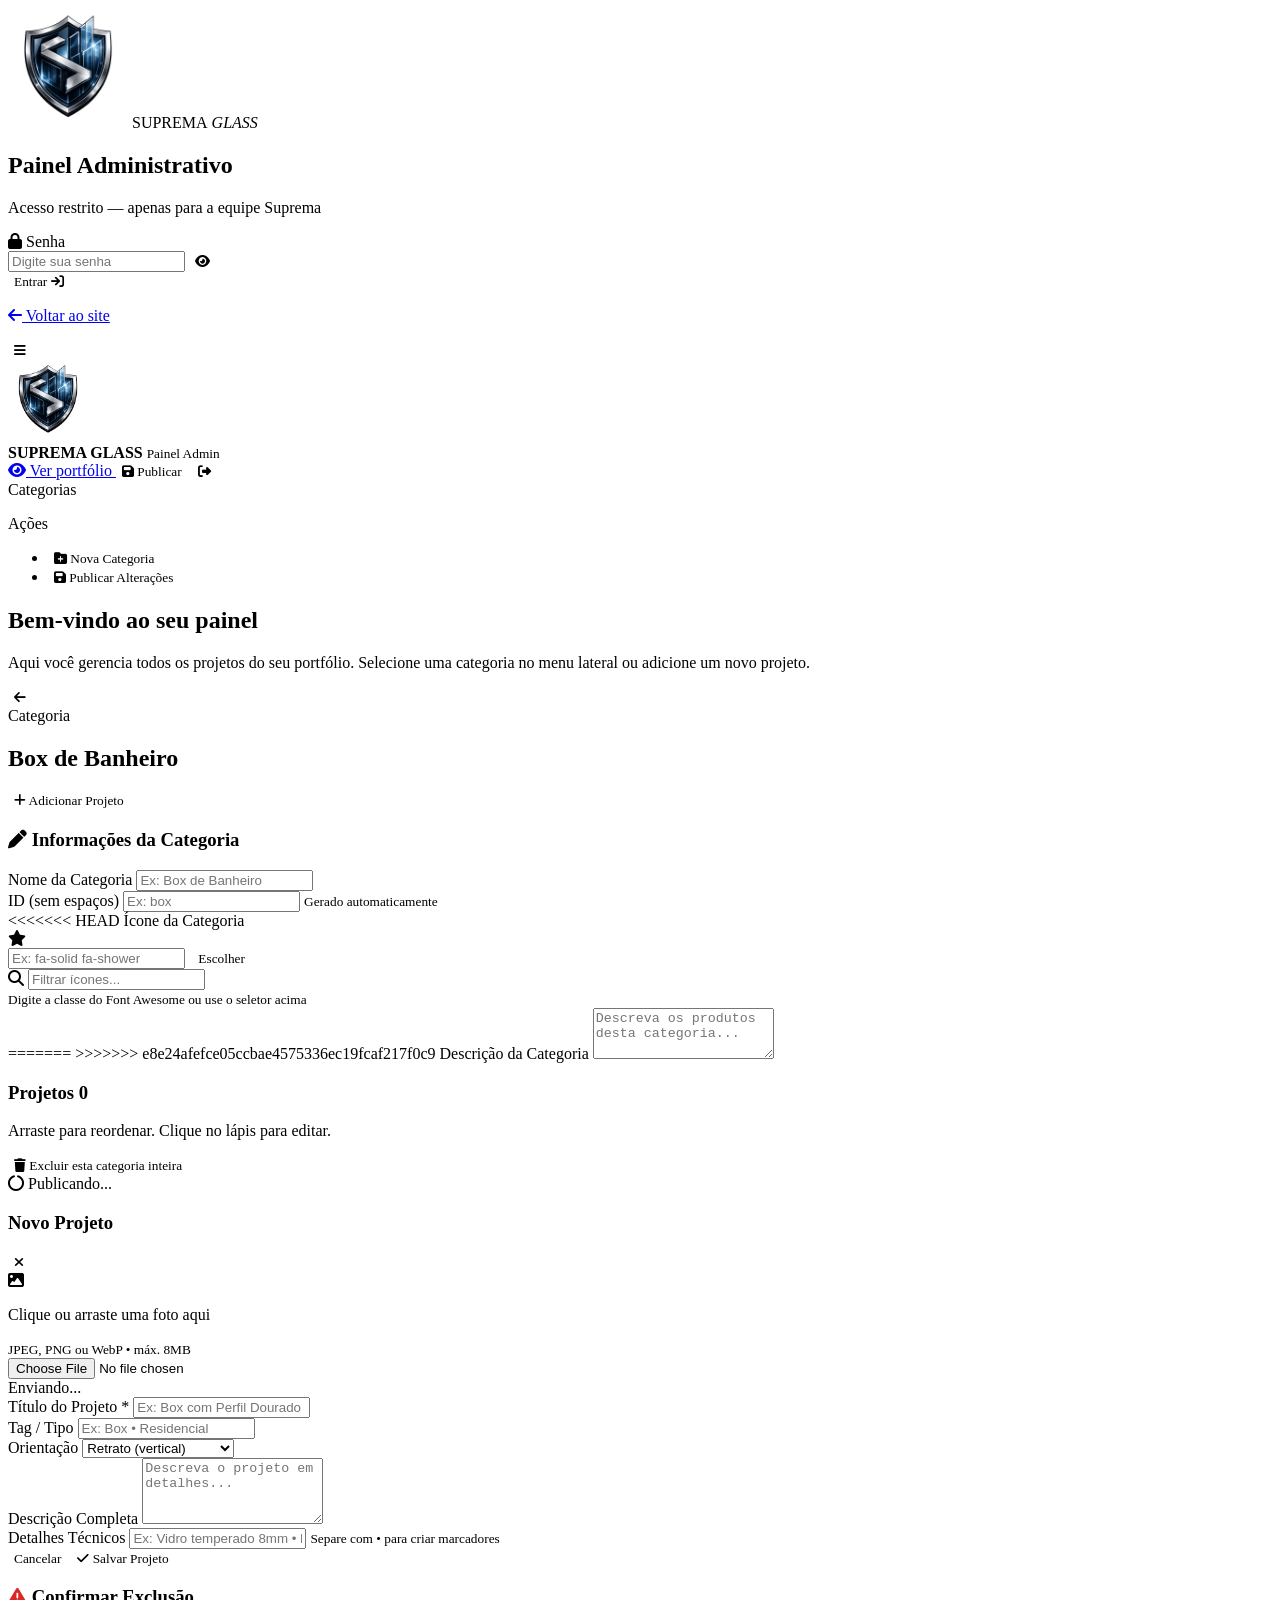
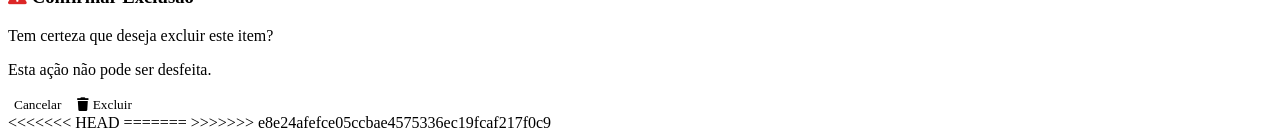
<file: admin.html>
<!DOCTYPE html>
<html lang="pt-BR">

<head>
    <meta charset="UTF-8">
    <meta name="viewport" content="width=device-width, initial-scale=1.0">
    <title>Admin — Suprema Glass & Facilities</title>
    <meta name="robots" content="noindex, nofollow">

    <link rel="preconnect" href="https://fonts.googleapis.com">
    <link rel="preconnect" href="https://fonts.gstatic.com" crossorigin>
    <link href="https://fonts.googleapis.com/css2?family=Syne:wght@400;600;700;800&family=Inter:wght@300;400;500;600&display=swap" rel="stylesheet">
    <link rel="stylesheet" href="https://cdnjs.cloudflare.com/ajax/libs/font-awesome/6.5.2/css/all.min.css">
    <link rel="icon" type="image/x-icon" href="assets/img/logo/favicon.ico">
    <link rel="stylesheet" href="assets/style/admin.css">
</head>

<body>

<!-- ══ TELA DE LOGIN ══════════════════════════════════════════════════════════ -->
<div id="loginScreen" class="login-screen">
    <div class="login-card">
        <div class="login-logo">
            <img src="assets/img/logo/new-logo.png" alt="Suprema Glass" width="120">
            <span>SUPREMA<em> GLASS</em></span>
        </div>
        <h2>Painel Administrativo</h2>
        <p class="login-sub">Acesso restrito — apenas para a equipe Suprema</p>

        <div class="login-form">
            <div class="field-wrap">
                <label for="senhaInput"><i class="fa-solid fa-lock"></i> Senha</label>
                <div class="pass-wrap">
                    <input type="password" id="senhaInput" placeholder="Digite sua senha" autocomplete="current-password">
                    <button type="button" class="toggle-pass" id="togglePass" aria-label="Mostrar senha">
                        <i class="fa-solid fa-eye"></i>
                    </button>
                </div>
            </div>
            <div id="loginErro" class="login-erro hidden"></div>
            <button class="btn-primary btn-login" id="btnLogin">
                <span>Entrar</span>
                <i class="fa-solid fa-arrow-right-to-bracket"></i>
            </button>
        </div>

        <p class="login-footer">
            <a href="index.html"><i class="fa-solid fa-arrow-left"></i> Voltar ao site</a>
        </p>
    </div>
</div>

<!-- ══ PAINEL ADMIN ══════════════════════════════════════════════════════════ -->
<div id="adminPanel" class="admin-panel hidden">

    <!-- TOPBAR -->
    <header class="admin-topbar">
        <div class="topbar-left">
            <button class="sidebar-toggle" id="sidebarToggle" aria-label="Abrir menu">
                <i class="fa-solid fa-bars"></i>
            </button>
            <div class="topbar-brand">
                <img src="assets/img/logo/new-logo.png" alt="Suprema Glass" width="80">
                <div>
                    <strong>SUPREMA GLASS</strong>
                    <small>Painel Admin</small>
                </div>
            </div>
        </div>
        <div class="topbar-right">
            <a href="portfolio.html" target="_blank" class="topbar-link">
                <i class="fa-solid fa-eye"></i> Ver portfólio
            </a>
            <button class="btn-save-top" id="btnSaveTop">
                <i class="fa-solid fa-floppy-disk"></i>
                <span>Publicar</span>
            </button>
            <button class="btn-logout" id="btnLogout" title="Sair">
                <i class="fa-solid fa-right-from-bracket"></i>
            </button>
        </div>
    </header>

    <!-- LAYOUT -->
    <div class="admin-layout">

        <!-- SIDEBAR -->
        <aside class="admin-sidebar" id="adminSidebar">
            <nav class="sidebar-nav">
                <div class="sidebar-section-label">Categorias</div>
                <ul id="sidebarCats"></ul>

                <div class="sidebar-section-label mt">Ações</div>
                <ul>
                    <li>
                        <button class="sidebar-action" id="btnAddCat">
                            <i class="fa-solid fa-folder-plus"></i> Nova Categoria
                        </button>
                    </li>
                    <li>
                        <button class="sidebar-action" id="btnSaveMain">
                            <i class="fa-solid fa-floppy-disk"></i> Publicar Alterações
                        </button>
                    </li>
                </ul>
            </nav>

            <div class="sidebar-stats" id="sidebarStats"></div>
        </aside>

        <!-- CONTEÚDO PRINCIPAL -->
        <main class="admin-main" id="adminMain">

            <!-- BOAS VINDAS / DASHBOARD -->
            <section class="admin-section" id="secDashboard">
                <div class="dash-welcome">
                    <h1>Bem-vindo ao seu painel <i class="fa-solid fa-sparkles"></i></h1>
                    <p>Aqui você gerencia todos os projetos do seu portfólio. Selecione uma categoria no menu lateral ou adicione um novo projeto.</p>
                </div>
                <div class="dash-cards" id="dashCards"></div>
            </section>

            <!-- EDITOR DE CATEGORIA -->
            <section class="admin-section hidden" id="secCategoria">
                <div class="section-header">
                    <div class="section-header-title">
                        <button class="btn-back" id="btnBackDash"><i class="fa-solid fa-arrow-left"></i></button>
                        <div>
                            <div class="section-tag" id="catTagLabel">Categoria</div>
                            <h2 id="catPageTitle">Box de Banheiro</h2>
                        </div>
                    </div>
                    <button class="btn-add-project" id="btnAddProject">
                        <i class="fa-solid fa-plus"></i> Adicionar Projeto
                    </button>
                </div>

                <!-- INFO DA CATEGORIA -->
                <div class="cat-edit-card">
                    <h3><i class="fa-solid fa-pen"></i> Informações da Categoria</h3>
                    <div class="cat-edit-fields">
                        <div class="field-row">
                            <div class="field-wrap">
                                <label>Nome da Categoria</label>
                                <input type="text" id="catLabel" placeholder="Ex: Box de Banheiro">
                            </div>
                            <div class="field-wrap field-small">
                                <label>ID (sem espaços)</label>
                                <input type="text" id="catId" placeholder="Ex: box" readonly>
                                <small>Gerado automaticamente</small>
                            </div>
                        </div>
                        <div class="field-wrap">
<<<<<<< HEAD
                            <label>Ícone da Categoria</label>
                            <div class="icon-picker-wrap">
                                <div class="icon-picker-preview" id="iconPreview">
                                    <i id="iconPreviewEl" class="fa-solid fa-star"></i>
                                </div>
                                <input type="text" id="catIcon" placeholder="Ex: fa-solid fa-shower" style="flex:1">
                                <button type="button" class="btn-icon-grid-toggle" id="btnIconGrid" title="Escolher ícone">
                                    <i class="fa-solid fa-grid-2"></i> Escolher
                                </button>
                            </div>
                            <div class="icon-grid hidden" id="iconGrid">
                                <div class="icon-grid-search-wrap">
                                    <i class="fa-solid fa-magnifying-glass"></i>
                                    <input type="text" id="iconSearch" placeholder="Filtrar ícones...">
                                </div>
                                <div class="icon-grid-items" id="iconGridItems"></div>
                            </div>
                            <small>Digite a classe do Font Awesome ou use o seletor acima</small>
                        </div>
                        <div class="field-wrap">
=======
>>>>>>> e8e24afefce05ccbae4575336ec19fcaf217f0c9
                            <label>Descrição da Categoria</label>
                            <textarea id="catDesc" rows="3" placeholder="Descreva os produtos desta categoria..."></textarea>
                        </div>
                    </div>
                </div>

                <!-- PROJETOS DA CATEGORIA -->
                <div class="projects-header">
                    <h3>Projetos <span class="proj-count" id="projCount">0</span></h3>
                    <p class="projects-hint">Arraste para reordenar. Clique no lápis para editar.</p>
                </div>
                <div class="projects-grid" id="projectsGrid"></div>

                <!-- DELETE CATEGORIA -->
                <div class="cat-danger-zone">
                    <button class="btn-delete-cat" id="btnDeleteCat">
                        <i class="fa-solid fa-trash"></i> Excluir esta categoria inteira
                    </button>
                </div>
            </section>

        </main>
    </div>

    <!-- TOAST DE NOTIFICAÇÃO -->
    <div class="admin-toast" id="adminToast"></div>

    <!-- STATUS DE SALVAMENTO -->
    <div class="save-indicator hidden" id="saveIndicator">
        <i class="fa-solid fa-circle-notch fa-spin"></i> Publicando...
    </div>

</div>

<!-- ══ MODAL — EDITAR PROJETO ════════════════════════════════════════════════ -->
<div class="modal-overlay hidden" id="modalOverlay">
    <div class="modal-box">
        <div class="modal-header">
            <h3 id="modalTitle">Novo Projeto</h3>
            <button class="modal-close" id="modalClose"><i class="fa-solid fa-xmark"></i></button>
        </div>

        <div class="modal-body">
            <!-- UPLOAD DE IMAGEM -->
            <div class="upload-zone" id="uploadZone">
                <div class="upload-preview" id="uploadPreview">
                    <i class="fa-solid fa-image"></i>
                    <p>Clique ou arraste uma foto aqui</p>
                    <small>JPEG, PNG ou WebP • máx. 8MB</small>
                </div>
                <input type="file" id="fileInput" accept="image/jpeg,image/png,image/webp" class="hidden">
                <div class="upload-progress hidden" id="uploadProgress">
                    <div class="progress-bar"><div class="progress-fill" id="progressFill"></div></div>
                    <span id="progressText">Enviando...</span>
                </div>
            </div>
            <input type="hidden" id="projImg">

            <!-- CAMPOS DO PROJETO -->
            <div class="modal-fields">
                <div class="field-wrap">
                    <label>Título do Projeto <span class="required">*</span></label>
                    <input type="text" id="projTitulo" placeholder="Ex: Box com Perfil Dourado">
                </div>

                <div class="field-row">
                    <div class="field-wrap">
                        <label>Tag / Tipo</label>
                        <input type="text" id="projTag" placeholder="Ex: Box • Residencial">
                    </div>
                    <div class="field-wrap field-small">
                        <label>Orientação</label>
                        <select id="projOrientacao">
                            <option value="portrait">Retrato (vertical)</option>
                            <option value="landscape">Paisagem (horizontal)</option>
                        </select>
                    </div>
                </div>

                <div class="field-wrap">
                    <label>Descrição Completa</label>
                    <textarea id="projDesc" rows="4" placeholder="Descreva o projeto em detalhes..."></textarea>
                </div>

                <div class="field-wrap">
                    <label>Detalhes Técnicos</label>
                    <input type="text" id="projDetalhes" placeholder="Ex: Vidro temperado 8mm • Perfil alumínio Gold">
                    <small>Separe com • para criar marcadores</small>
                </div>
            </div>
        </div>

        <div class="modal-footer">
            <button class="btn-cancel" id="btnCancelModal">Cancelar</button>
            <button class="btn-primary" id="btnSaveProject">
                <i class="fa-solid fa-check"></i> Salvar Projeto
            </button>
        </div>
    </div>
</div>

<!-- ══ MODAL — CONFIRMAR EXCLUSÃO ════════════════════════════════════════════ -->
<div class="modal-overlay hidden" id="confirmOverlay">
    <div class="modal-box modal-box--small">
        <div class="modal-header">
            <h3><i class="fa-solid fa-triangle-exclamation" style="color:var(--danger)"></i> Confirmar Exclusão</h3>
        </div>
        <div class="modal-body">
            <p id="confirmMsg">Tem certeza que deseja excluir este item?</p>
            <p class="confirm-warning">Esta ação não pode ser desfeita.</p>
        </div>
        <div class="modal-footer">
            <button class="btn-cancel" id="btnCancelConfirm">Cancelar</button>
            <button class="btn-danger" id="btnConfirmDelete">
                <i class="fa-solid fa-trash"></i> Excluir
            </button>
        </div>
    </div>
</div>

<script src="assets/js/admin.js"></script>
</body>
<<<<<<< HEAD
</html>
=======
</html>
>>>>>>> e8e24afefce05ccbae4575336ec19fcaf217f0c9
</file>
<file: assets/style/admin.css>
/* ═══════════════════════════════════════════════════════════════════
   admin.css — Suprema Glass & Facilities | Painel Administrativo
   ═══════════════════════════════════════════════════════════════════ */

:root {
<<<<<<< HEAD
    --accent: #1a6bff;
    --accent-dark: #0f4fcc;
    --accent-light: #e8f0ff;
    --success: #16a34a;
    --success-bg: #dcfce7;
    --danger: #dc2626;
    --danger-bg: #fee2e2;
    --warning: #d97706;
    --warning-bg: #fef3c7;

    --bg: #0d0f14;
    --bg-card: #161a24;
    --bg-sidebar: #111318;
    --bg-hover: #1e2332;
    --border: rgba(255, 255, 255, 0.08);
    --border-focus: rgba(26, 107, 255, 0.5);

    --text: #f0f2f8;
    --text-muted: #8892a4;
    --text-dim: #5a6478;

    --radius: 12px;
    --radius-sm: 8px;
    --shadow: 0 4px 24px rgba(0, 0, 0, 0.4);
    --sidebar-w: 260px;
    --topbar-h: 64px;
=======
    --accent:       #1a6bff;
    --accent-dark:  #0f4fcc;
    --accent-light: #e8f0ff;
    --success:      #16a34a;
    --success-bg:   #dcfce7;
    --danger:       #dc2626;
    --danger-bg:    #fee2e2;
    --warning:      #d97706;
    --warning-bg:   #fef3c7;

    --bg:           #0d0f14;
    --bg-card:      #161a24;
    --bg-sidebar:   #111318;
    --bg-hover:     #1e2332;
    --border:       rgba(255,255,255,0.08);
    --border-focus: rgba(26,107,255,0.5);

    --text:         #f0f2f8;
    --text-muted:   #8892a4;
    --text-dim:     #5a6478;

    --radius:       12px;
    --radius-sm:    8px;
    --shadow:       0 4px 24px rgba(0,0,0,0.4);
    --sidebar-w:    260px;
    --topbar-h:     64px;
>>>>>>> e8e24afefce05ccbae4575336ec19fcaf217f0c9

    --font-head: 'Syne', sans-serif;
    --font-body: 'Inter', sans-serif;
}

<<<<<<< HEAD
*,
*::before,
*::after {
    box-sizing: border-box;
    margin: 0;
    padding: 0;
}

html {
    scroll-behavior: smooth;
}
=======
*, *::before, *::after { box-sizing: border-box; margin: 0; padding: 0; }

html { scroll-behavior: smooth; }
>>>>>>> e8e24afefce05ccbae4575336ec19fcaf217f0c9

body {
    font-family: var(--font-body);
    background: var(--bg);
    color: var(--text);
    min-height: 100vh;
    overflow-x: hidden;
}

<<<<<<< HEAD
a {
    color: inherit;
    text-decoration: none;
}

button {
    cursor: pointer;
    border: none;
    background: none;
    font-family: inherit;
}

input,
textarea,
select {
=======
a { color: inherit; text-decoration: none; }
button { cursor: pointer; border: none; background: none; font-family: inherit; }
input, textarea, select {
>>>>>>> e8e24afefce05ccbae4575336ec19fcaf217f0c9
    font-family: inherit;
    font-size: 14px;
    color: var(--text);
    background: var(--bg-hover);
    border: 1px solid var(--border);
    border-radius: var(--radius-sm);
    padding: 10px 14px;
    width: 100%;
    transition: border-color .2s, box-shadow .2s;
    outline: none;
}
<<<<<<< HEAD

input::placeholder,
textarea::placeholder {
    color: var(--text-dim);
}

input:focus,
textarea:focus,
select:focus {
    border-color: var(--accent);
    box-shadow: 0 0 0 3px var(--border-focus);
}

select option {
    background: var(--bg-card);
}

textarea {
    resize: vertical;
}

.hidden {
    display: none !important;
}

.required {
    color: var(--danger);
}

/* ── SCROLLBAR ──────────────────────────────────────────────────────── */
::-webkit-scrollbar {
    width: 6px;
}

::-webkit-scrollbar-track {
    background: transparent;
}

::-webkit-scrollbar-thumb {
    background: var(--border);
    border-radius: 3px;
}

::-webkit-scrollbar-thumb:hover {
    background: var(--text-dim);
}
=======
input::placeholder, textarea::placeholder { color: var(--text-dim); }
input:focus, textarea:focus, select:focus {
    border-color: var(--accent);
    box-shadow: 0 0 0 3px var(--border-focus);
}
select option { background: var(--bg-card); }
textarea { resize: vertical; }

.hidden { display: none !important; }
.required { color: var(--danger); }

/* ── SCROLLBAR ──────────────────────────────────────────────────────── */
::-webkit-scrollbar { width: 6px; }
::-webkit-scrollbar-track { background: transparent; }
::-webkit-scrollbar-thumb { background: var(--border); border-radius: 3px; }
::-webkit-scrollbar-thumb:hover { background: var(--text-dim); }
>>>>>>> e8e24afefce05ccbae4575336ec19fcaf217f0c9

/* ════════════════════════════════════════════════════════════════════
   LOGIN
   ════════════════════════════════════════════════════════════════════ */
.login-screen {
    min-height: 100vh;
    display: flex;
    align-items: center;
    justify-content: center;
<<<<<<< HEAD
    background: radial-gradient(ellipse at 30% 50%, rgba(26, 107, 255, 0.12) 0%, transparent 60%),
        radial-gradient(ellipse at 80% 20%, rgba(26, 107, 255, 0.06) 0%, transparent 50%),
        var(--bg);
=======
    background: radial-gradient(ellipse at 30% 50%, rgba(26,107,255,0.12) 0%, transparent 60%),
                radial-gradient(ellipse at 80% 20%, rgba(26,107,255,0.06) 0%, transparent 50%),
                var(--bg);
>>>>>>> e8e24afefce05ccbae4575336ec19fcaf217f0c9
    padding: 24px;
}

.login-card {
    background: var(--bg-card);
    border: 1px solid var(--border);
    border-radius: 20px;
    padding: 48px 40px;
    width: 100%;
    max-width: 440px;
    box-shadow: var(--shadow);
    text-align: center;
}

.login-logo {
    display: flex;
    align-items: center;
    justify-content: center;
    gap: 12px;
    margin-bottom: 28px;
}
<<<<<<< HEAD

.login-logo img {
    width: 48px;
    height: auto;
}

=======
.login-logo img { width: 48px; height: auto; }
>>>>>>> e8e24afefce05ccbae4575336ec19fcaf217f0c9
.login-logo span {
    font-family: var(--font-head);
    font-size: 1.25rem;
    font-weight: 800;
    letter-spacing: 1px;
    color: var(--text);
}
<<<<<<< HEAD

=======
>>>>>>> e8e24afefce05ccbae4575336ec19fcaf217f0c9
.login-logo em {
    font-style: normal;
    color: var(--accent);
}

.login-card h2 {
    font-family: var(--font-head);
    font-size: 1.5rem;
    font-weight: 700;
    margin-bottom: 8px;
}
<<<<<<< HEAD

.login-sub {
    color: var(--text-muted);
    font-size: 13px;
    margin-bottom: 32px;
}

.login-form {
    text-align: left;
}

.field-wrap {
    margin-bottom: 16px;
}

=======
.login-sub { color: var(--text-muted); font-size: 13px; margin-bottom: 32px; }

.login-form { text-align: left; }

.field-wrap { margin-bottom: 16px; }
>>>>>>> e8e24afefce05ccbae4575336ec19fcaf217f0c9
.field-wrap label {
    display: block;
    font-size: 13px;
    font-weight: 500;
    color: var(--text-muted);
    margin-bottom: 6px;
}
<<<<<<< HEAD

.field-wrap label i {
    margin-right: 6px;
}

.pass-wrap {
    position: relative;
}

.pass-wrap input {
    padding-right: 48px;
}

=======
.field-wrap label i { margin-right: 6px; }

.pass-wrap { position: relative; }
.pass-wrap input { padding-right: 48px; }
>>>>>>> e8e24afefce05ccbae4575336ec19fcaf217f0c9
.toggle-pass {
    position: absolute;
    right: 14px;
    top: 50%;
    transform: translateY(-50%);
    color: var(--text-dim);
    transition: color .2s;
    padding: 4px;
}
<<<<<<< HEAD

.toggle-pass:hover {
    color: var(--accent);
}

.login-erro {
    background: var(--danger-bg);
    border: 1px solid rgba(220, 38, 38, 0.3);
=======
.toggle-pass:hover { color: var(--accent); }

.login-erro {
    background: var(--danger-bg);
    border: 1px solid rgba(220,38,38,0.3);
>>>>>>> e8e24afefce05ccbae4575336ec19fcaf217f0c9
    color: var(--danger);
    border-radius: var(--radius-sm);
    padding: 10px 14px;
    font-size: 13px;
    margin-bottom: 16px;
    display: flex;
    align-items: center;
    gap: 8px;
}

.btn-primary {
    display: flex;
    align-items: center;
    justify-content: center;
    gap: 8px;
    background: var(--accent);
    color: #fff;
    font-family: var(--font-head);
    font-weight: 700;
    font-size: 14px;
    letter-spacing: .5px;
    padding: 12px 24px;
    border-radius: var(--radius-sm);
    transition: background .2s, transform .15s, box-shadow .2s;
    width: 100%;
}
<<<<<<< HEAD

.btn-primary:hover {
    background: var(--accent-dark);
    box-shadow: 0 4px 16px rgba(26, 107, 255, 0.4);
    transform: translateY(-1px);
}

.btn-primary:active {
    transform: translateY(0);
}

.btn-primary:disabled {
    opacity: .5;
    cursor: not-allowed;
    transform: none;
}

.btn-login {
    margin-top: 8px;
}
=======
.btn-primary:hover {
    background: var(--accent-dark);
    box-shadow: 0 4px 16px rgba(26,107,255,0.4);
    transform: translateY(-1px);
}
.btn-primary:active { transform: translateY(0); }
.btn-primary:disabled { opacity: .5; cursor: not-allowed; transform: none; }

.btn-login { margin-top: 8px; }
>>>>>>> e8e24afefce05ccbae4575336ec19fcaf217f0c9

.login-footer {
    margin-top: 28px;
    color: var(--text-muted);
    font-size: 13px;
}
<<<<<<< HEAD

.login-footer a {
    color: var(--accent);
}

.login-footer a:hover {
    text-decoration: underline;
}
=======
.login-footer a { color: var(--accent); }
.login-footer a:hover { text-decoration: underline; }
>>>>>>> e8e24afefce05ccbae4575336ec19fcaf217f0c9

/* ════════════════════════════════════════════════════════════════════
   PAINEL
   ════════════════════════════════════════════════════════════════════ */
<<<<<<< HEAD
.admin-panel {
    display: flex;
    flex-direction: column;
    min-height: 100vh;
}
=======
.admin-panel { display: flex; flex-direction: column; min-height: 100vh; }
>>>>>>> e8e24afefce05ccbae4575336ec19fcaf217f0c9

/* TOPBAR */
.admin-topbar {
    position: fixed;
<<<<<<< HEAD
    top: 0;
    left: 0;
    right: 0;
=======
    top: 0; left: 0; right: 0;
>>>>>>> e8e24afefce05ccbae4575336ec19fcaf217f0c9
    height: var(--topbar-h);
    background: var(--bg-card);
    border-bottom: 1px solid var(--border);
    display: flex;
    align-items: center;
    justify-content: space-between;
    padding: 0 20px;
    z-index: 100;
    gap: 16px;
}

<<<<<<< HEAD
.topbar-left {
    display: flex;
    align-items: center;
    gap: 16px;
}
=======
.topbar-left { display: flex; align-items: center; gap: 16px; }
>>>>>>> e8e24afefce05ccbae4575336ec19fcaf217f0c9

.sidebar-toggle {
    width: 36px;
    height: 36px;
    border-radius: 8px;
    display: flex;
    align-items: center;
    justify-content: center;
    color: var(--text-muted);
    transition: background .2s, color .2s;
}
<<<<<<< HEAD

.sidebar-toggle:hover {
    background: var(--bg-hover);
    color: var(--text);
}
=======
.sidebar-toggle:hover { background: var(--bg-hover); color: var(--text); }
>>>>>>> e8e24afefce05ccbae4575336ec19fcaf217f0c9

.topbar-brand {
    display: flex;
    align-items: center;
    gap: 10px;
}
<<<<<<< HEAD

.topbar-brand img {
    width: 36px;
    height: auto;
}

=======
.topbar-brand img { width: 36px; height: auto; }
>>>>>>> e8e24afefce05ccbae4575336ec19fcaf217f0c9
.topbar-brand strong {
    font-family: var(--font-head);
    font-size: 14px;
    font-weight: 800;
    letter-spacing: 1px;
    display: block;
    line-height: 1;
}
<<<<<<< HEAD

=======
>>>>>>> e8e24afefce05ccbae4575336ec19fcaf217f0c9
.topbar-brand small {
    font-size: 11px;
    color: var(--text-muted);
    display: block;
    margin-top: 2px;
}

<<<<<<< HEAD
.topbar-right {
    display: flex;
    align-items: center;
    gap: 10px;
}
=======
.topbar-right { display: flex; align-items: center; gap: 10px; }
>>>>>>> e8e24afefce05ccbae4575336ec19fcaf217f0c9

.topbar-link {
    color: var(--text-muted);
    font-size: 13px;
    display: flex;
    align-items: center;
    gap: 6px;
    padding: 8px 12px;
    border-radius: var(--radius-sm);
    transition: color .2s, background .2s;
}
<<<<<<< HEAD

.topbar-link:hover {
    color: var(--text);
    background: var(--bg-hover);
}
=======
.topbar-link:hover { color: var(--text); background: var(--bg-hover); }
>>>>>>> e8e24afefce05ccbae4575336ec19fcaf217f0c9

.btn-save-top {
    display: flex;
    align-items: center;
    gap: 8px;
    background: var(--accent);
    color: #fff;
    font-family: var(--font-head);
    font-weight: 700;
    font-size: 13px;
    padding: 8px 18px;
    border-radius: var(--radius-sm);
    transition: background .2s, box-shadow .2s;
}
<<<<<<< HEAD

.btn-save-top:hover {
    background: var(--accent-dark);
    box-shadow: 0 2px 12px rgba(26, 107, 255, 0.4);
}
=======
.btn-save-top:hover { background: var(--accent-dark); box-shadow: 0 2px 12px rgba(26,107,255,0.4); }
>>>>>>> e8e24afefce05ccbae4575336ec19fcaf217f0c9

.btn-logout {
    width: 36px;
    height: 36px;
    border-radius: 8px;
    display: flex;
    align-items: center;
    justify-content: center;
    color: var(--text-muted);
    transition: background .2s, color .2s;
}
<<<<<<< HEAD

.btn-logout:hover {
    background: var(--danger-bg);
    color: var(--danger);
}
=======
.btn-logout:hover { background: var(--danger-bg); color: var(--danger); }
>>>>>>> e8e24afefce05ccbae4575336ec19fcaf217f0c9

/* LAYOUT */
.admin-layout {
    display: flex;
    margin-top: var(--topbar-h);
    min-height: calc(100vh - var(--topbar-h));
}

/* SIDEBAR */
.admin-sidebar {
    width: var(--sidebar-w);
    min-height: calc(100vh - var(--topbar-h));
    background: var(--bg-sidebar);
    border-right: 1px solid var(--border);
    position: fixed;
    top: var(--topbar-h);
    left: 0;
    bottom: 0;
    overflow-y: auto;
    display: flex;
    flex-direction: column;
    transition: transform .3s ease;
    z-index: 90;
}

<<<<<<< HEAD
.admin-sidebar.collapsed {
    transform: translateX(-100%);
}

.sidebar-nav {
    flex: 1;
    padding: 20px 12px;
}
=======
.admin-sidebar.collapsed { transform: translateX(-100%); }

.sidebar-nav { flex: 1; padding: 20px 12px; }
>>>>>>> e8e24afefce05ccbae4575336ec19fcaf217f0c9

.sidebar-section-label {
    font-size: 10px;
    font-weight: 600;
    letter-spacing: 1.5px;
    text-transform: uppercase;
    color: var(--text-dim);
    padding: 0 8px;
    margin-bottom: 8px;
}
<<<<<<< HEAD

.sidebar-section-label.mt {
    margin-top: 24px;
}

#sidebarCats,
.sidebar-nav>ul {
=======
.sidebar-section-label.mt { margin-top: 24px; }

#sidebarCats, .sidebar-nav > ul {
>>>>>>> e8e24afefce05ccbae4575336ec19fcaf217f0c9
    list-style: none;
    display: flex;
    flex-direction: column;
    gap: 2px;
}

<<<<<<< HEAD
.sidebar-cat-btn,
.sidebar-action {
=======
.sidebar-cat-btn, .sidebar-action {
>>>>>>> e8e24afefce05ccbae4575336ec19fcaf217f0c9
    width: 100%;
    display: flex;
    align-items: center;
    gap: 10px;
    padding: 10px 12px;
    border-radius: var(--radius-sm);
    font-size: 13px;
    font-weight: 500;
    color: var(--text-muted);
    transition: background .2s, color .2s;
    text-align: left;
}
<<<<<<< HEAD

.sidebar-cat-btn:hover,
.sidebar-action:hover {
    background: var(--bg-hover);
    color: var(--text);
}

=======
.sidebar-cat-btn:hover, .sidebar-action:hover {
    background: var(--bg-hover);
    color: var(--text);
}
>>>>>>> e8e24afefce05ccbae4575336ec19fcaf217f0c9
.sidebar-cat-btn.active {
    background: var(--accent-light);
    color: var(--accent);
}
<<<<<<< HEAD

=======
>>>>>>> e8e24afefce05ccbae4575336ec19fcaf217f0c9
.sidebar-cat-btn .cat-count {
    margin-left: auto;
    font-size: 11px;
    background: var(--bg-hover);
    color: var(--text-dim);
    padding: 2px 7px;
    border-radius: 20px;
}
<<<<<<< HEAD

.sidebar-cat-btn.active .cat-count {
    background: rgba(26, 107, 255, 0.2);
=======
.sidebar-cat-btn.active .cat-count {
    background: rgba(26,107,255,0.2);
>>>>>>> e8e24afefce05ccbae4575336ec19fcaf217f0c9
    color: var(--accent);
}

.sidebar-stats {
    padding: 16px;
    border-top: 1px solid var(--border);
    font-size: 12px;
    color: var(--text-dim);
}
<<<<<<< HEAD

.sidebar-stats strong {
    color: var(--text-muted);
}
=======
.sidebar-stats strong { color: var(--text-muted); }
>>>>>>> e8e24afefce05ccbae4575336ec19fcaf217f0c9

/* MAIN */
.admin-main {
    flex: 1;
    margin-left: var(--sidebar-w);
    padding: 32px;
    transition: margin-left .3s ease;
}
<<<<<<< HEAD

.admin-main.full {
    margin-left: 0;
}
=======
.admin-main.full { margin-left: 0; }
>>>>>>> e8e24afefce05ccbae4575336ec19fcaf217f0c9

/* DASHBOARD */
.dash-welcome {
    margin-bottom: 32px;
}
<<<<<<< HEAD

=======
>>>>>>> e8e24afefce05ccbae4575336ec19fcaf217f0c9
.dash-welcome h1 {
    font-family: var(--font-head);
    font-size: 1.75rem;
    font-weight: 800;
    margin-bottom: 8px;
}
<<<<<<< HEAD

.dash-welcome h1 i {
    color: var(--accent);
    font-size: 1.25rem;
}

.dash-welcome p {
    color: var(--text-muted);
    font-size: 14px;
    max-width: 560px;
}
=======
.dash-welcome h1 i { color: var(--accent); font-size: 1.25rem; }
.dash-welcome p { color: var(--text-muted); font-size: 14px; max-width: 560px; }
>>>>>>> e8e24afefce05ccbae4575336ec19fcaf217f0c9

.dash-cards {
    display: grid;
    grid-template-columns: repeat(auto-fill, minmax(220px, 1fr));
    gap: 16px;
}

.dash-cat-card {
    background: var(--bg-card);
    border: 1px solid var(--border);
    border-radius: var(--radius);
    padding: 20px;
    cursor: pointer;
    transition: border-color .2s, transform .2s, box-shadow .2s;
}
<<<<<<< HEAD

.dash-cat-card:hover {
    border-color: var(--accent);
    transform: translateY(-2px);
    box-shadow: 0 8px 24px rgba(26, 107, 255, 0.15);
}

=======
.dash-cat-card:hover {
    border-color: var(--accent);
    transform: translateY(-2px);
    box-shadow: 0 8px 24px rgba(26,107,255,0.15);
}
>>>>>>> e8e24afefce05ccbae4575336ec19fcaf217f0c9
.dash-cat-icon {
    width: 44px;
    height: 44px;
    border-radius: 10px;
    background: var(--accent-light);
    color: var(--accent);
    display: flex;
    align-items: center;
    justify-content: center;
    font-size: 18px;
    margin-bottom: 12px;
}
<<<<<<< HEAD

=======
>>>>>>> e8e24afefce05ccbae4575336ec19fcaf217f0c9
.dash-cat-card h3 {
    font-family: var(--font-head);
    font-size: 14px;
    font-weight: 700;
    margin-bottom: 4px;
}
<<<<<<< HEAD

=======
>>>>>>> e8e24afefce05ccbae4575336ec19fcaf217f0c9
.dash-cat-card p {
    font-size: 12px;
    color: var(--text-muted);
}
<<<<<<< HEAD

.dash-cat-card strong {
    color: var(--accent);
}

/* SEÇÃO CATEGORIA */
.admin-section {
    animation: fadeIn .3s ease;
}

@keyframes fadeIn {
    from {
        opacity: 0;
        transform: translateY(8px);
    }

    to {
        opacity: 1;
        transform: translateY(0);
    }
=======
.dash-cat-card strong { color: var(--accent); }

/* SEÇÃO CATEGORIA */
.admin-section { animation: fadeIn .3s ease; }

@keyframes fadeIn {
    from { opacity: 0; transform: translateY(8px); }
    to   { opacity: 1; transform: translateY(0); }
>>>>>>> e8e24afefce05ccbae4575336ec19fcaf217f0c9
}

.section-header {
    display: flex;
    align-items: center;
    justify-content: space-between;
    margin-bottom: 24px;
    gap: 16px;
    flex-wrap: wrap;
}
<<<<<<< HEAD

=======
>>>>>>> e8e24afefce05ccbae4575336ec19fcaf217f0c9
.section-header-title {
    display: flex;
    align-items: center;
    gap: 14px;
}

.section-tag {
    font-size: 11px;
    font-weight: 600;
    letter-spacing: 1.5px;
    text-transform: uppercase;
    color: var(--accent);
    margin-bottom: 4px;
}

.section-header h2 {
    font-family: var(--font-head);
    font-size: 1.5rem;
    font-weight: 800;
}

.btn-back {
    width: 40px;
    height: 40px;
    border-radius: 10px;
    background: var(--bg-card);
    border: 1px solid var(--border);
    color: var(--text-muted);
    display: flex;
    align-items: center;
    justify-content: center;
    transition: all .2s;
    flex-shrink: 0;
}
<<<<<<< HEAD

.btn-back:hover {
    border-color: var(--accent);
    color: var(--accent);
}
=======
.btn-back:hover { border-color: var(--accent); color: var(--accent); }
>>>>>>> e8e24afefce05ccbae4575336ec19fcaf217f0c9

.btn-add-project {
    display: flex;
    align-items: center;
    gap: 8px;
    background: var(--accent);
    color: #fff;
    font-family: var(--font-head);
    font-weight: 700;
    font-size: 13px;
    padding: 10px 20px;
    border-radius: var(--radius-sm);
    transition: background .2s, box-shadow .2s;
    white-space: nowrap;
}
<<<<<<< HEAD

.btn-add-project:hover {
    background: var(--accent-dark);
    box-shadow: 0 2px 12px rgba(26, 107, 255, 0.4);
}
=======
.btn-add-project:hover { background: var(--accent-dark); box-shadow: 0 2px 12px rgba(26,107,255,0.4); }
>>>>>>> e8e24afefce05ccbae4575336ec19fcaf217f0c9

/* EDIT CATEGORIA */
.cat-edit-card {
    background: var(--bg-card);
    border: 1px solid var(--border);
    border-radius: var(--radius);
    padding: 24px;
    margin-bottom: 28px;
}
<<<<<<< HEAD

=======
>>>>>>> e8e24afefce05ccbae4575336ec19fcaf217f0c9
.cat-edit-card h3 {
    font-family: var(--font-head);
    font-size: 14px;
    font-weight: 700;
    margin-bottom: 16px;
    color: var(--text-muted);
}
<<<<<<< HEAD

.cat-edit-card h3 i {
    color: var(--accent);
    margin-right: 8px;
}

.cat-edit-fields {
    display: flex;
    flex-direction: column;
    gap: 14px;
}
=======
.cat-edit-card h3 i { color: var(--accent); margin-right: 8px; }

.cat-edit-fields { display: flex; flex-direction: column; gap: 14px; }
>>>>>>> e8e24afefce05ccbae4575336ec19fcaf217f0c9

.field-row {
    display: grid;
    grid-template-columns: 1fr auto;
    gap: 12px;
    align-items: start;
}
<<<<<<< HEAD

.field-small {
    min-width: 160px;
}
=======
.field-small { min-width: 160px; }
>>>>>>> e8e24afefce05ccbae4575336ec19fcaf217f0c9

.field-wrap small {
    font-size: 11px;
    color: var(--text-dim);
    margin-top: 4px;
    display: block;
}

/* PROJETOS GRID */
.projects-header {
    display: flex;
    align-items: center;
    gap: 12px;
    margin-bottom: 12px;
}
<<<<<<< HEAD

=======
>>>>>>> e8e24afefce05ccbae4575336ec19fcaf217f0c9
.projects-header h3 {
    font-family: var(--font-head);
    font-size: 1.1rem;
    font-weight: 700;
}
<<<<<<< HEAD

=======
>>>>>>> e8e24afefce05ccbae4575336ec19fcaf217f0c9
.proj-count {
    background: var(--accent-light);
    color: var(--accent);
    font-size: 12px;
    font-weight: 600;
    padding: 2px 10px;
    border-radius: 20px;
}
<<<<<<< HEAD

=======
>>>>>>> e8e24afefce05ccbae4575336ec19fcaf217f0c9
.projects-hint {
    font-size: 12px;
    color: var(--text-dim);
    margin-left: auto;
}

.projects-grid {
    display: grid;
    grid-template-columns: repeat(auto-fill, minmax(200px, 1fr));
    gap: 16px;
    margin-bottom: 24px;
}

.project-card {
    background: var(--bg-card);
    border: 1px solid var(--border);
    border-radius: var(--radius);
    overflow: hidden;
    transition: border-color .2s, transform .2s;
    position: relative;
}
<<<<<<< HEAD

.project-card:hover {
    border-color: var(--accent);
    transform: translateY(-2px);
}
=======
.project-card:hover { border-color: var(--accent); transform: translateY(-2px); }
>>>>>>> e8e24afefce05ccbae4575336ec19fcaf217f0c9

.project-card-img {
    width: 100%;
    aspect-ratio: 4/3;
    object-fit: cover;
    display: block;
    background: var(--bg-hover);
}
<<<<<<< HEAD

=======
>>>>>>> e8e24afefce05ccbae4575336ec19fcaf217f0c9
.project-card-img-placeholder {
    width: 100%;
    aspect-ratio: 4/3;
    background: var(--bg-hover);
    display: flex;
    align-items: center;
    justify-content: center;
    color: var(--text-dim);
    font-size: 32px;
}

<<<<<<< HEAD
.project-card-body {
    padding: 12px;
}

=======
.project-card-body { padding: 12px; }
>>>>>>> e8e24afefce05ccbae4575336ec19fcaf217f0c9
.project-card-title {
    font-family: var(--font-head);
    font-size: 12px;
    font-weight: 700;
    line-height: 1.3;
    margin-bottom: 4px;
    display: -webkit-box;
    -webkit-line-clamp: 2;
    -webkit-box-orient: vertical;
    overflow: hidden;
}
<<<<<<< HEAD

=======
>>>>>>> e8e24afefce05ccbae4575336ec19fcaf217f0c9
.project-card-tag {
    font-size: 10px;
    color: var(--text-dim);
}

.project-card-actions {
    position: absolute;
    top: 8px;
    right: 8px;
    display: flex;
    gap: 4px;
    opacity: 0;
    transition: opacity .2s;
}
<<<<<<< HEAD

.project-card:hover .project-card-actions {
    opacity: 1;
}
=======
.project-card:hover .project-card-actions { opacity: 1; }
>>>>>>> e8e24afefce05ccbae4575336ec19fcaf217f0c9

.card-action-btn {
    width: 32px;
    height: 32px;
    border-radius: 8px;
<<<<<<< HEAD
    background: rgba(13, 15, 20, 0.85);
=======
    background: rgba(13,15,20,0.85);
>>>>>>> e8e24afefce05ccbae4575336ec19fcaf217f0c9
    backdrop-filter: blur(8px);
    border: 1px solid var(--border);
    color: var(--text);
    display: flex;
    align-items: center;
    justify-content: center;
    font-size: 12px;
    transition: background .2s, color .2s;
}
<<<<<<< HEAD

.card-action-btn:hover {
    background: var(--accent);
    border-color: var(--accent);
}

.card-action-btn.delete:hover {
    background: var(--danger);
    border-color: var(--danger);
}
=======
.card-action-btn:hover { background: var(--accent); border-color: var(--accent); }
.card-action-btn.delete:hover { background: var(--danger); border-color: var(--danger); }
>>>>>>> e8e24afefce05ccbae4575336ec19fcaf217f0c9

/* DANGER ZONE */
.cat-danger-zone {
    border-top: 1px solid var(--border);
    padding-top: 20px;
    margin-top: 8px;
}
<<<<<<< HEAD

=======
>>>>>>> e8e24afefce05ccbae4575336ec19fcaf217f0c9
.btn-delete-cat {
    display: flex;
    align-items: center;
    gap: 8px;
    color: var(--danger);
    font-size: 13px;
    font-weight: 500;
    padding: 8px 14px;
    border-radius: var(--radius-sm);
<<<<<<< HEAD
    border: 1px solid rgba(220, 38, 38, 0.2);
    background: transparent;
    transition: background .2s, border-color .2s;
}

.btn-delete-cat:hover {
    background: var(--danger-bg);
    border-color: var(--danger);
}
=======
    border: 1px solid rgba(220,38,38,0.2);
    background: transparent;
    transition: background .2s, border-color .2s;
}
.btn-delete-cat:hover { background: var(--danger-bg); border-color: var(--danger); }
>>>>>>> e8e24afefce05ccbae4575336ec19fcaf217f0c9

/* ════════════════════════════════════════════════════════════════════
   MODAL
   ════════════════════════════════════════════════════════════════════ */
.modal-overlay {
    position: fixed;
    inset: 0;
<<<<<<< HEAD
    background: rgba(0, 0, 0, 0.7);
=======
    background: rgba(0,0,0,0.7);
>>>>>>> e8e24afefce05ccbae4575336ec19fcaf217f0c9
    backdrop-filter: blur(4px);
    display: flex;
    align-items: center;
    justify-content: center;
    z-index: 200;
    padding: 16px;
    animation: fadeIn .2s ease;
}

.modal-box {
    background: var(--bg-card);
    border: 1px solid var(--border);
    border-radius: 16px;
    width: 100%;
    max-width: 600px;
    max-height: 90vh;
    overflow-y: auto;
    box-shadow: var(--shadow);
    display: flex;
    flex-direction: column;
}
<<<<<<< HEAD

.modal-box--small {
    max-width: 420px;
}
=======
.modal-box--small { max-width: 420px; }
>>>>>>> e8e24afefce05ccbae4575336ec19fcaf217f0c9

.modal-header {
    display: flex;
    align-items: center;
    justify-content: space-between;
    padding: 20px 24px;
    border-bottom: 1px solid var(--border);
    position: sticky;
    top: 0;
    background: var(--bg-card);
    z-index: 1;
}
<<<<<<< HEAD

=======
>>>>>>> e8e24afefce05ccbae4575336ec19fcaf217f0c9
.modal-header h3 {
    font-family: var(--font-head);
    font-size: 1rem;
    font-weight: 700;
    display: flex;
    align-items: center;
    gap: 10px;
}

.modal-close {
    width: 32px;
    height: 32px;
    border-radius: 8px;
    background: var(--bg-hover);
    color: var(--text-muted);
    display: flex;
    align-items: center;
    justify-content: center;
    transition: background .2s, color .2s;
}
<<<<<<< HEAD

.modal-close:hover {
    background: var(--danger-bg);
    color: var(--danger);
}

.modal-body {
    padding: 24px;
    display: flex;
    flex-direction: column;
    gap: 16px;
}
=======
.modal-close:hover { background: var(--danger-bg); color: var(--danger); }

.modal-body { padding: 24px; display: flex; flex-direction: column; gap: 16px; }
>>>>>>> e8e24afefce05ccbae4575336ec19fcaf217f0c9

.modal-footer {
    padding: 16px 24px;
    border-top: 1px solid var(--border);
    display: flex;
    gap: 10px;
    justify-content: flex-end;
    position: sticky;
    bottom: 0;
    background: var(--bg-card);
}

.btn-cancel {
    padding: 10px 20px;
    border-radius: var(--radius-sm);
    font-size: 13px;
    font-weight: 500;
    color: var(--text-muted);
    border: 1px solid var(--border);
    background: transparent;
    transition: background .2s, color .2s;
}
<<<<<<< HEAD

.btn-cancel:hover {
    background: var(--bg-hover);
    color: var(--text);
}
=======
.btn-cancel:hover { background: var(--bg-hover); color: var(--text); }
>>>>>>> e8e24afefce05ccbae4575336ec19fcaf217f0c9

.btn-danger {
    display: flex;
    align-items: center;
    gap: 8px;
    padding: 10px 20px;
    border-radius: var(--radius-sm);
    font-family: var(--font-head);
    font-weight: 700;
    font-size: 13px;
    background: var(--danger);
    color: #fff;
    transition: background .2s;
}
<<<<<<< HEAD

.btn-danger:hover {
    background: #b91c1c;
}
=======
.btn-danger:hover { background: #b91c1c; }
>>>>>>> e8e24afefce05ccbae4575336ec19fcaf217f0c9

.confirm-warning {
    color: var(--text-dim);
    font-size: 12px;
    margin-top: 6px;
}

/* UPLOAD ZONE */
.upload-zone {
    border: 2px dashed var(--border);
    border-radius: var(--radius);
    transition: border-color .2s, background .2s;
    overflow: hidden;
    cursor: pointer;
    min-height: 180px;
    position: relative;
}
<<<<<<< HEAD

.upload-zone:hover,
.upload-zone.drag-over {
    border-color: var(--accent);
    background: rgba(26, 107, 255, 0.04);
=======
.upload-zone:hover, .upload-zone.drag-over {
    border-color: var(--accent);
    background: rgba(26,107,255,0.04);
>>>>>>> e8e24afefce05ccbae4575336ec19fcaf217f0c9
}

.upload-preview {
    display: flex;
    flex-direction: column;
    align-items: center;
    justify-content: center;
    padding: 32px;
    gap: 8px;
    color: var(--text-dim);
    min-height: 180px;
}
<<<<<<< HEAD

.upload-preview i {
    font-size: 36px;
    color: var(--text-dim);
}

.upload-preview p {
    font-size: 14px;
    font-weight: 500;
    color: var(--text-muted);
}

.upload-preview small {
    font-size: 12px;
}
=======
.upload-preview i { font-size: 36px; color: var(--text-dim); }
.upload-preview p { font-size: 14px; font-weight: 500; color: var(--text-muted); }
.upload-preview small { font-size: 12px; }
>>>>>>> e8e24afefce05ccbae4575336ec19fcaf217f0c9

.upload-preview.has-image {
    padding: 0;
    min-height: 220px;
    position: relative;
}
<<<<<<< HEAD

=======
>>>>>>> e8e24afefce05ccbae4575336ec19fcaf217f0c9
.upload-preview.has-image img {
    width: 100%;
    height: 220px;
    object-fit: cover;
    display: block;
}
<<<<<<< HEAD

.upload-preview.has-image .img-overlay {
    position: absolute;
    inset: 0;
    background: rgba(0, 0, 0, 0.5);
=======
.upload-preview.has-image .img-overlay {
    position: absolute;
    inset: 0;
    background: rgba(0,0,0,0.5);
>>>>>>> e8e24afefce05ccbae4575336ec19fcaf217f0c9
    display: flex;
    flex-direction: column;
    align-items: center;
    justify-content: center;
    gap: 8px;
    opacity: 0;
    transition: opacity .2s;
    color: #fff;
    font-size: 14px;
    font-weight: 500;
}
<<<<<<< HEAD

.upload-zone:hover .img-overlay {
    opacity: 1;
}

.upload-preview.has-image .img-overlay i {
    font-size: 24px;
}
=======
.upload-zone:hover .img-overlay { opacity: 1; }
.upload-preview.has-image .img-overlay i { font-size: 24px; }
>>>>>>> e8e24afefce05ccbae4575336ec19fcaf217f0c9

.upload-progress {
    padding: 24px;
}
<<<<<<< HEAD

=======
>>>>>>> e8e24afefce05ccbae4575336ec19fcaf217f0c9
.progress-bar {
    height: 6px;
    background: var(--bg-hover);
    border-radius: 3px;
    overflow: hidden;
    margin-bottom: 10px;
}
<<<<<<< HEAD

=======
>>>>>>> e8e24afefce05ccbae4575336ec19fcaf217f0c9
.progress-fill {
    height: 100%;
    background: var(--accent);
    width: 0%;
    transition: width .3s ease;
    border-radius: 3px;
}
<<<<<<< HEAD

#progressText {
    font-size: 13px;
    color: var(--text-muted);
}

.modal-fields {
    display: flex;
    flex-direction: column;
    gap: 14px;
}
=======
#progressText { font-size: 13px; color: var(--text-muted); }

.modal-fields { display: flex; flex-direction: column; gap: 14px; }
>>>>>>> e8e24afefce05ccbae4575336ec19fcaf217f0c9

/* ════════════════════════════════════════════════════════════════════
   TOAST
   ════════════════════════════════════════════════════════════════════ */
.admin-toast {
    position: fixed;
    bottom: 24px;
    left: 50%;
    transform: translateX(-50%) translateY(100px);
    background: var(--bg-card);
    border: 1px solid var(--border);
    border-radius: 12px;
    padding: 14px 20px;
    font-size: 14px;
    font-weight: 500;
    display: flex;
    align-items: center;
    gap: 10px;
    z-index: 300;
    box-shadow: var(--shadow);
    opacity: 0;
<<<<<<< HEAD
    transition: transform .4s cubic-bezier(.34, 1.56, .64, 1), opacity .4s;
    white-space: nowrap;
}

=======
    transition: transform .4s cubic-bezier(.34,1.56,.64,1), opacity .4s;
    white-space: nowrap;
}
>>>>>>> e8e24afefce05ccbae4575336ec19fcaf217f0c9
.admin-toast.show {
    transform: translateX(-50%) translateY(0);
    opacity: 1;
}
<<<<<<< HEAD

.admin-toast.success {
    border-color: rgba(22, 163, 74, 0.4);
    color: var(--success);
}

.admin-toast.error {
    border-color: rgba(220, 38, 38, 0.4);
    color: var(--danger);
}

.admin-toast.info {
    border-color: rgba(26, 107, 255, 0.4);
    color: var(--accent);
}
=======
.admin-toast.success { border-color: rgba(22,163,74,0.4); color: var(--success); }
.admin-toast.error   { border-color: rgba(220,38,38,0.4); color: var(--danger);  }
.admin-toast.info    { border-color: rgba(26,107,255,0.4); color: var(--accent); }
>>>>>>> e8e24afefce05ccbae4575336ec19fcaf217f0c9

/* SAVE INDICATOR */
.save-indicator {
    position: fixed;
    top: calc(var(--topbar-h) + 12px);
    right: 20px;
    background: var(--bg-card);
    border: 1px solid var(--border);
    border-radius: 8px;
    padding: 8px 14px;
    font-size: 13px;
    color: var(--text-muted);
    display: flex;
    align-items: center;
    gap: 8px;
    z-index: 150;
}

/* ════════════════════════════════════════════════════════════════════
   RESPONSIVO
   ════════════════════════════════════════════════════════════════════ */
@media (max-width: 768px) {
    .admin-sidebar {
        transform: translateX(-100%);
    }
<<<<<<< HEAD

    .admin-sidebar.open {
        transform: translateX(0);
        box-shadow: 4px 0 24px rgba(0, 0, 0, 0.5);
    }

    .admin-main {
        margin-left: 0;
        padding: 20px 16px;
    }

    .topbar-link span {
        display: none;
    }

    .field-row {
        grid-template-columns: 1fr;
    }

    .field-small {
        min-width: unset;
    }

    .projects-grid {
        grid-template-columns: repeat(auto-fill, minmax(150px, 1fr));
    }

    .section-header {
        flex-direction: column;
        align-items: flex-start;
    }

    .login-card {
        padding: 32px 24px;
    }

    .modal-footer {
        flex-direction: column-reverse;
    }

    .btn-cancel,
    .btn-danger,
    .btn-primary {
        width: 100%;
        justify-content: center;
    }
}

@media (max-width: 666px) {
    /* Otimiza o espaçamento geral da barra superior */
    .admin-topbar {
        padding: 0 12px;
        gap: 8px;
    }

    .topbar-right {
        gap: 6px;
    }

    /* Oculta o texto do botão de salvar e reduz o padding */
    .btn-save-top span {
        display: none;
    }
    
    .btn-save-top {
        padding: 8px 12px;
    }

    /* Reduz a marca e oculta o subtítulo para ganhar espaço */
    .topbar-brand img {
        width: 28px;
    }

    .topbar-brand small {
        display: none;
    }
    
    /* Oculta o texto do link usando font-size zero, mantendo o ícone visível */
    .topbar-link {
        font-size: 0;
        padding: 8px;
    }
    
    .topbar-link i {
        font-size: 14px;
    }
}
/* ── ICON PICKER ─────────────────────────────────────────────────────────── */
.icon-picker-wrap {
    display: flex;
    align-items: center;
    gap: 8px;
}

.icon-picker-preview {
    width: 42px;
    height: 42px;
    background: var(--surface);
    border: 1px solid var(--border);
    border-radius: 8px;
    display: flex;
    align-items: center;
    justify-content: center;
    font-size: 18px;
    color: var(--accent);
    flex-shrink: 0;
}

.btn-icon-grid-toggle {
    height: 42px;
    padding: 0 14px;
    background: var(--surface);
    border: 1px solid var(--border);
    border-radius: 8px;
    color: var(--text);
    font-size: 13px;
    cursor: pointer;
    white-space: nowrap;
    display: flex;
    align-items: center;
    gap: 6px;
    transition: background 0.2s;
}
.btn-icon-grid-toggle:hover {
    background: var(--border);
}

.icon-grid {
    margin-top: 10px;
    background: var(--surface);
    border: 1px solid var(--border);
    border-radius: 10px;
    overflow: hidden;
}

.icon-grid.hidden { display: none; }

.icon-grid-search-wrap {
    display: flex;
    align-items: center;
    gap: 10px;
    padding: 10px 14px;
    border-bottom: 1px solid var(--border);
    color: var(--text-dim);
}
.icon-grid-search-wrap input {
    flex: 1;
    background: none;
    border: none;
    outline: none;
    color: var(--text);
    font-size: 14px;
}

.icon-grid-items {
    display: grid;
    grid-template-columns: repeat(auto-fill, minmax(80px, 1fr));
    gap: 4px;
    padding: 10px;
    max-height: 220px;
    overflow-y: auto;
}

.icon-grid-btn {
    display: flex;
    flex-direction: column;
    align-items: center;
    gap: 5px;
    padding: 10px 6px;
    background: none;
    border: 1px solid transparent;
    border-radius: 8px;
    cursor: pointer;
    color: var(--text);
    font-size: 20px;
    transition: background 0.15s, border-color 0.15s;
}
.icon-grid-btn span {
    font-size: 10px;
    color: var(--text-dim);
    text-align: center;
    line-height: 1.2;
}
.icon-grid-btn:hover {
    background: var(--border);
}
.icon-grid-btn.active {
    background: color-mix(in srgb, var(--accent) 15%, transparent);
    border-color: var(--accent);
    color: var(--accent);
}
=======
    .admin-sidebar.open {
        transform: translateX(0);
        box-shadow: 4px 0 24px rgba(0,0,0,0.5);
    }

    .admin-main { margin-left: 0; padding: 20px 16px; }

    .topbar-link span { display: none; }

    .field-row { grid-template-columns: 1fr; }
    .field-small { min-width: unset; }

    .projects-grid { grid-template-columns: repeat(auto-fill, minmax(150px, 1fr)); }

    .section-header { flex-direction: column; align-items: flex-start; }

    .login-card { padding: 32px 24px; }

    .modal-footer { flex-direction: column-reverse; }
    .btn-cancel, .btn-danger, .btn-primary { width: 100%; justify-content: center; }
}
>>>>>>> e8e24afefce05ccbae4575336ec19fcaf217f0c9
</file>
